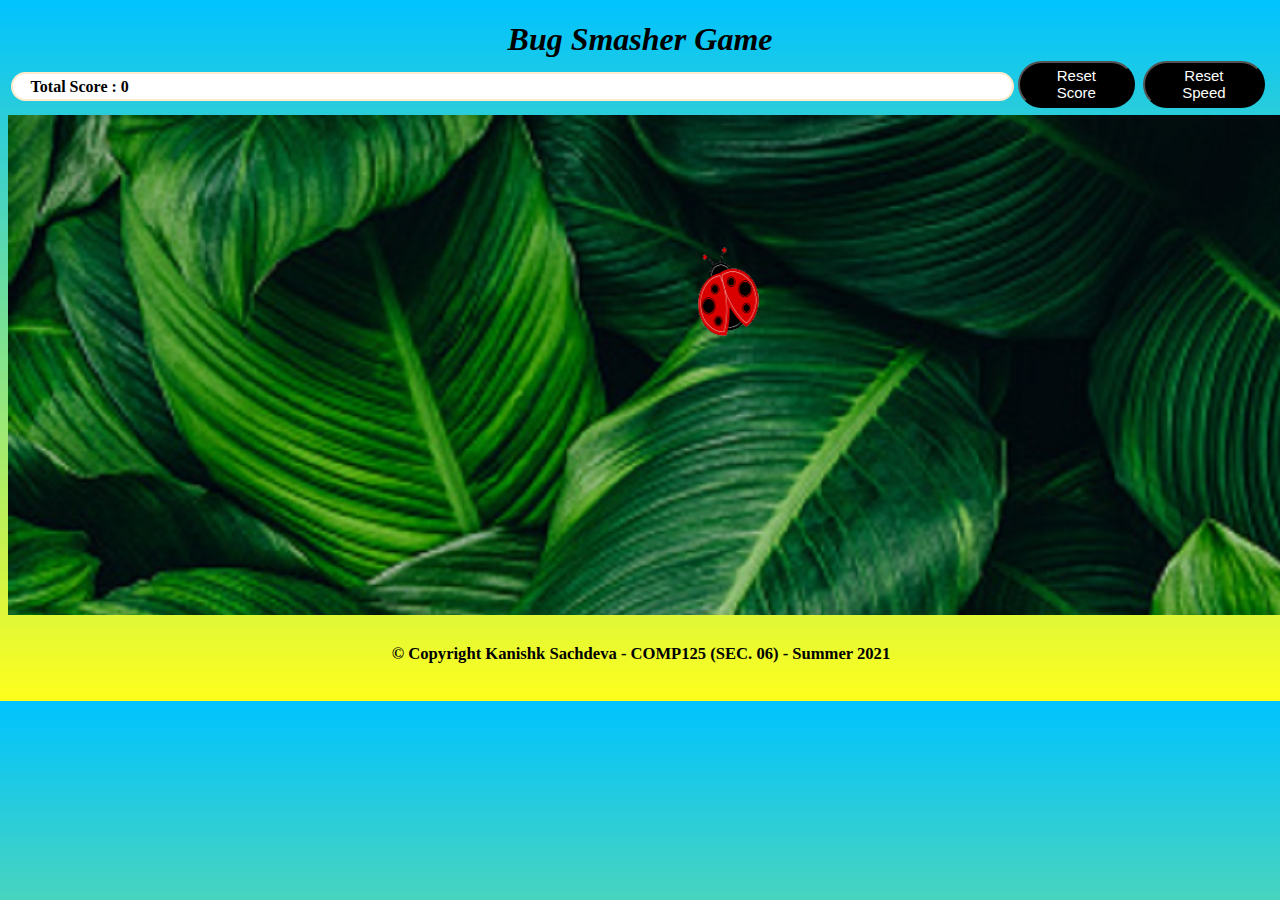
<file: index.html>
<!DOCTYPE html>
<html lang="en">

<head>
    <meta charset="utf-8">
    <meta http-equiv="X-UA-Compatible" content="IE=edge,chrome=1">
    <meta name="viewport" content="width=device-width,initial-scale=1.0">
    <link rel="stylesheet" href="assignment5.css" />
    <title>Bug Smasher Game</title>

    <!-- Name : Kanishk Sachdeva
    Student Id : 301182362 -->
</head>

<body>
    <main>
        <div id="container">
            <header>
                <h1>
                    Bug Smasher Game
                </h1>
            </header>
            <br/>
        </div>
        <table id="game">
            <tr>
                <td width="80%">
                    <div id="totalScore"></div>
                </td>
                <td id="data">
                    <button class="button3" id="scoreCtrlButton" type="button" onclick="scoreReset()">Reset Score</button>
                </td>
                <td>
                    <button class="button3" id="speedCtrlButton" type="reset" onclick="resetSpeed()">Reset Speed</button>
                </td>
            </tr>
        </table>
        <div id="CanvasforGame"></div>
        <br/><br/>

        <footer>
            <h5>&#169; Copyright Kanishk Sachdeva - COMP125 (SEC. 06) - Summer 2021</h5>
        </footer>

        <script src="assignment5.js"></script>
    </main>
</body>

</html>
</file>
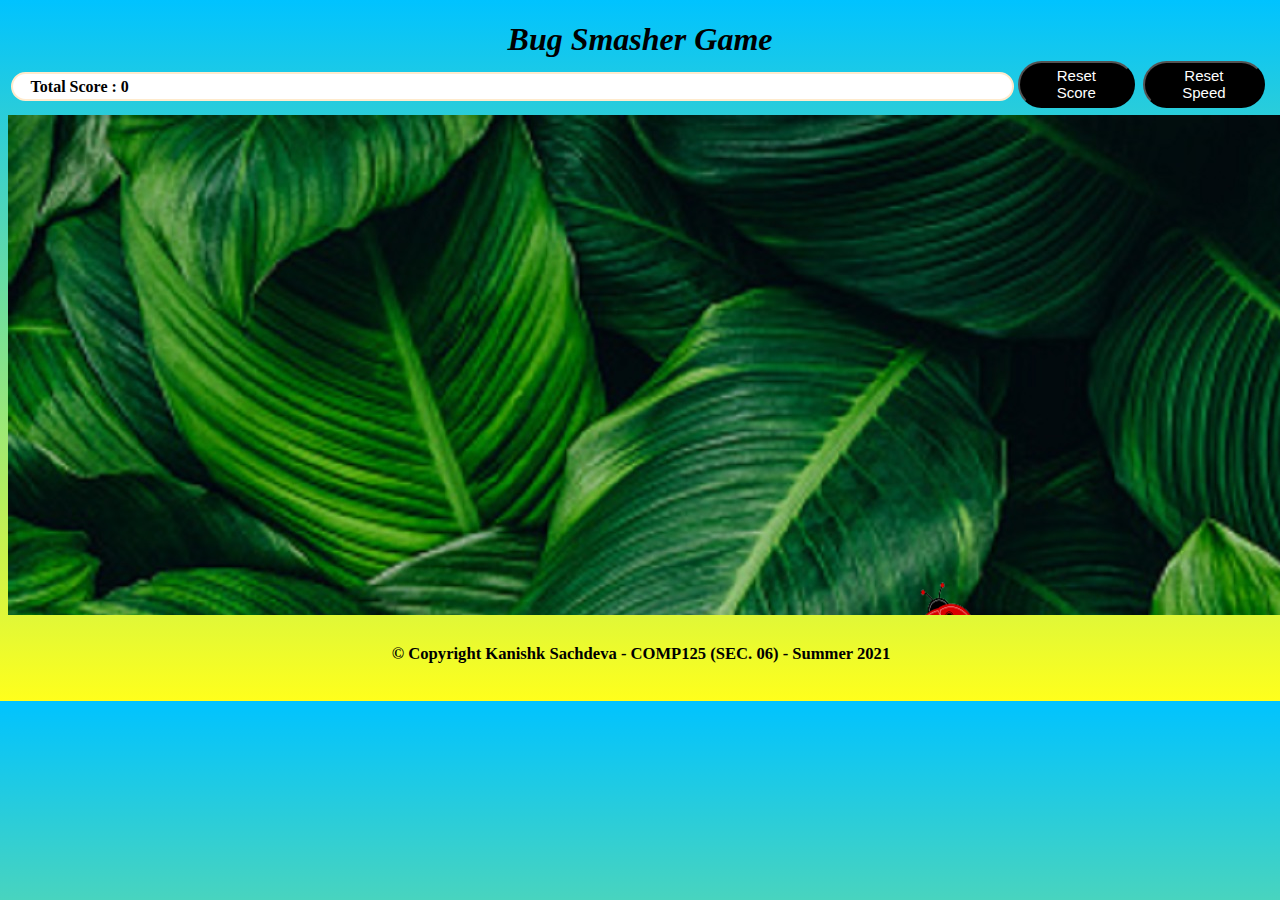
<file: assignment5.html>
<!DOCTYPE html>
<html lang="en">

<head>
    <meta charset="utf-8">
    <meta http-equiv="X-UA-Compatible" content="IE=edge,chrome=1">
    <meta name="viewport" content="width=device-width,initial-scale=1.0">
    <link rel="stylesheet" href="assignment5.css" />
    <title>Bug Smasher Game</title>

    <!-- Name : Kanishk Sachdeva
    Student Id : 301182362 -->
</head>

<body>
    <main>
        <div id="container">
            <header>
                <h1>
                    Bug Smasher Game
                </h1>
            </header>
            <br/>
        </div>
        <table id="game">
            <tr>
                <td width="80%">
                    <div id="totalScore"></div>
                </td>
                <td id="data">
                    <button class="button3" id="scoreCtrlButton" type="button" onclick="scoreReset()">Reset Score</button>
                </td>
                <td>
                    <button class="button3" id="speedCtrlButton" type="reset" onclick="resetSpeed()">Reset Speed</button>
                </td>
            </tr>
        </table>
        <div id="CanvasforGame"></div>
        <br/><br/>

        <footer>
            <h5>&#169; Copyright Kanishk Sachdeva - COMP125 (SEC. 06) - Summer 2021</h5>
        </footer>

        <script src="assignment5.js"></script>
    </main>
</body>

</html>
</file>
<file: assignment5.css>
/* Name : Kanishk Sachdeva
Id : 301182362 */

body {
    background-image: linear-gradient(#00c3ff, #ffff1c);
}

h1 {
    text-align: center;
    margin-left: auto;
    margin-right: auto;
    font-family: Cambria, Cochin, Georgia, Times, 'Times New Roman', serif;
    font-size: 32px;
    font-style: italic;
}

#totalScore {
    border-style: solid;
    border-width: 2px;
    border-radius: 2em;
    color: black;
    font-family: Georgia, 'Times New Roman', Times, serif;
    font-weight: bold;
    border-color: blanchedalmond;
    background-color: #fff;
    padding: 0.2em 1.1em;
}

.button3 {
    display: inline-block;
    padding: 0.3em 1.2em;
    margin: 0 0.3em 0.3em 0;
    border-radius: 2em;
    box-sizing: border-box;
    text-decoration: none;
    font-family: 'Roboto', sans-serif;
    font-weight: 300;
    color: #FFFFFF;
    background-color: #000;
    font-size: 15px;
    text-align: center;
    transition: all 0.2s;
}

#container {
    margin-bottom: -40px;
}

.button3:hover {
    background-color: #4095c6;
}

@media all and (max-width:30em) {
    .button3 {
        display: block;
        margin: 0.2em auto;
    }
}


/* footer */

footer {
    width: 100%;
    padding: 1px;
    margin-top: -40px;
    clear: both;
    color: black;
    text-align: center;
    font-family: Cambria, Cochin, Georgia, Times, 'Times New Roman', serif;
    font-size: 20px;
    font-weight: bold;
}

footer p {
    text-align: center;
}
</file>
